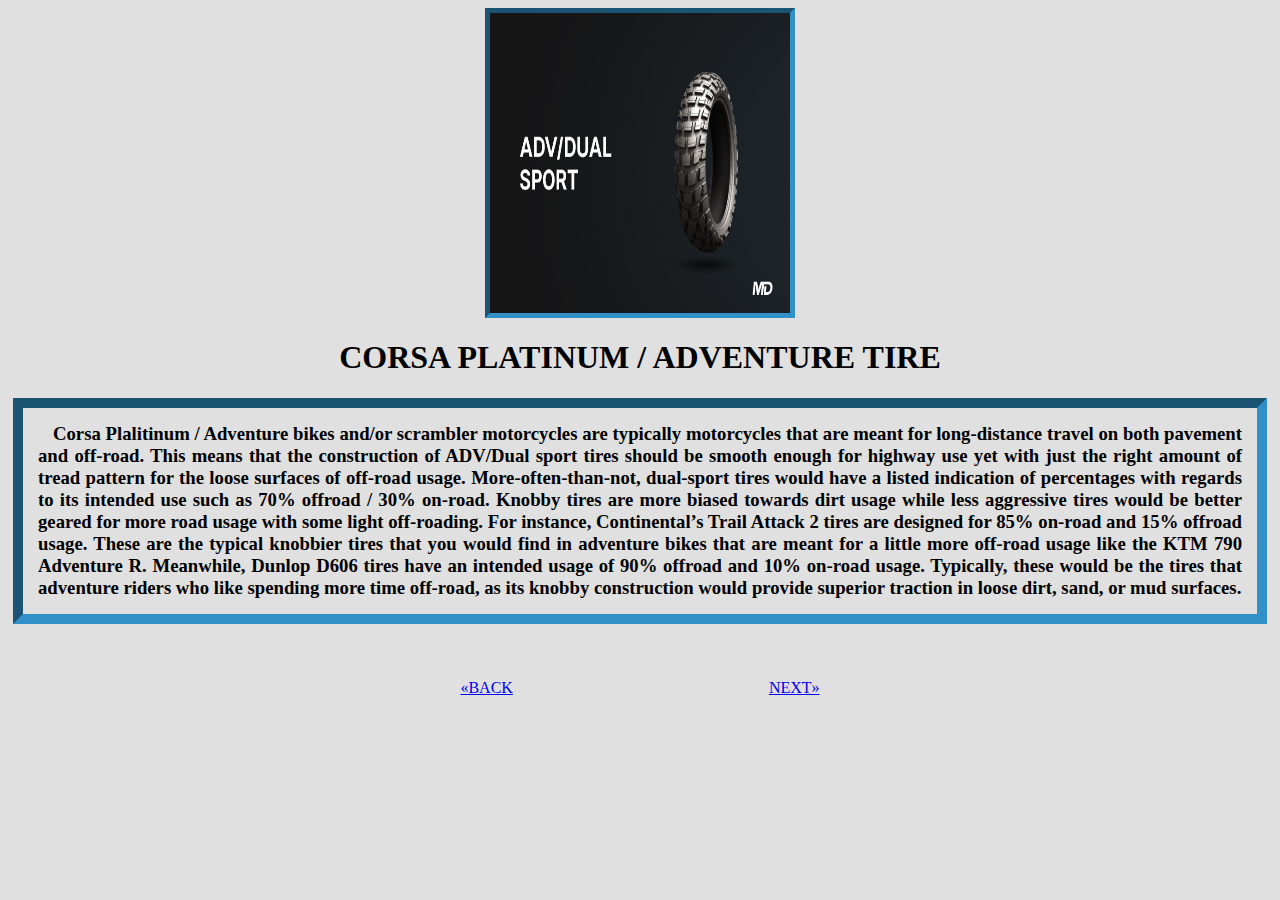
<file: ADV.html>
<html>
<head>
<style>
.blink {
                animation: blinker 1.5s linear infinite;
                color: #3090C7;
                font-family: sans-serif;
}
@keyframes blinker {
                10% {
                opacity: 0;
		}
}
img {
  border: 5px inset #3090C7;
}
.example { 
	background-color:#E0E0E0; 
} 
.textalign {
	text-align: justify;
	text-justify: inter-word;
	margin-left: 5px;
	margin-right: 5px;
	text-indent: 15px;
	padding: 15px;
	border: 10px inset #3090C7;
  	background-color: #lightgray;
}
.textcolor {
	color: cyan;
}
</style>
</head>
<body style="background-color:#E0E0E0;">
<center>
<P>
<P>
<P>
  
<img src="AD.jpg" align="center" alt="RJ 1" width="300" height="300" >
<font color="Black">
<H1>CORSA PLATINUM / ADVENTURE TIRE</H1>
</font>

<P>
<P>
<P>
<P> 

<p><h3><div class="textalign">Corsa Plalitinum / Adventure bikes and/or scrambler motorcycles are typically motorcycles that are meant for long-distance travel on both pavement and off-road. This means that the construction of ADV/Dual sport tires should be smooth enough for highway use yet with just the right amount of tread pattern for the loose surfaces of off-road usage. More-often-than-not, dual-sport tires would have a listed indication of percentages with regards to its intended use such as 70% offroad / 30% on-road. Knobby tires are more biased towards dirt usage while less aggressive tires would be better geared for more road usage with some light off-roading. For instance, Continental’s Trail Attack 2 tires are designed for 85% on-road and 15% offroad usage. These are the typical knobbier tires that you would find in adventure bikes that are meant for a little more off-road usage like the KTM 790 Adventure R. Meanwhile, Dunlop D606 tires have an intended usage of 90% offroad and 10% on-road usage. Typically, these would be the tires that adventure riders who like spending more time off-road, as its knobby construction would provide superior traction in loose dirt, sand, or mud surfaces.</div></h3></p>
<P>
<P>
<br>
<br>

<a href="Cruiser.html">&laquo;BACK</a>&nbsp;&nbsp;&nbsp;&nbsp;&nbsp;&nbsp;&nbsp;&nbsp;&nbsp;&nbsp;&nbsp;&nbsp;&nbsp;&nbsp;&nbsp;&nbsp;&nbsp;&nbsp;&nbsp;&nbsp;&nbsp;&nbsp;&nbsp;&nbsp;&nbsp;&nbsp;&nbsp;&nbsp;&nbsp;&nbsp;&nbsp;&nbsp;&nbsp;&nbsp;&nbsp;&nbsp;&nbsp;&nbsp;&nbsp;&nbsp;&nbsp;&nbsp;&nbsp;&nbsp;&nbsp;&nbsp;&nbsp;&nbsp;&nbsp;&nbsp;&nbsp;&nbsp;&nbsp;&nbsp;&nbsp;&nbsp;&nbsp;&nbsp;&nbsp;&nbsp;&nbsp;&nbsp;&nbsp;&nbsp;<a href="Offroad.html">NEXT&raquo;</a></b>

</body>
</html>
</file>
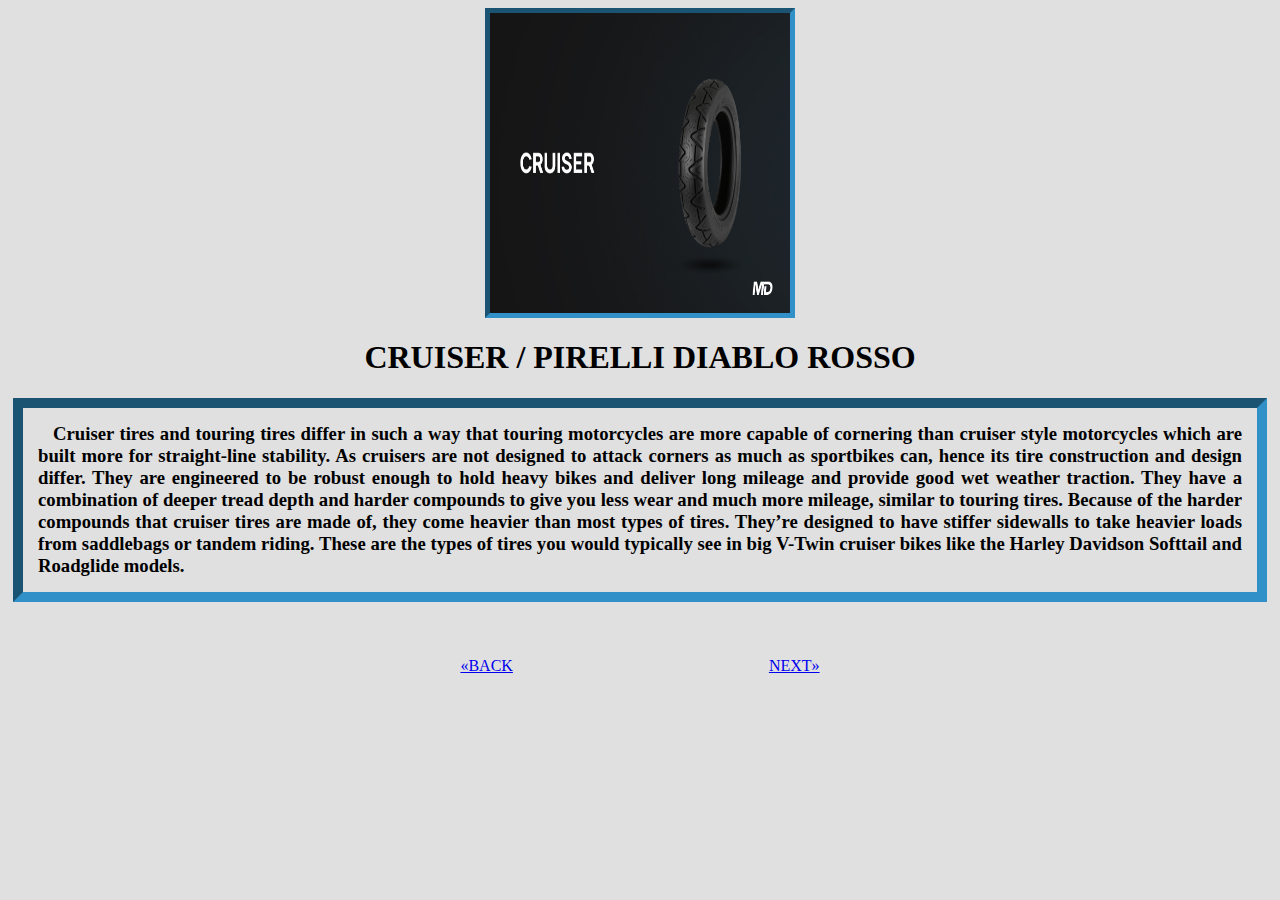
<file: Cruiser.html>
<html>
<head>
<style>
.blink {
                animation: blinker 1.5s linear infinite;
                color: #3090C7;
                font-family: sans-serif;
}
@keyframes blinker {
                10% {
                opacity: 0;
		}
}
img {
  border: 5px inset #3090C7;
}
.example { 
	background-color:#gray; 
} 
.textalign {
	text-align: justify;
	text-justify: inter-word;
	margin-left: 5px;
	margin-right: 5px;
	text-indent: 15px;
	padding: 15px;
	border: 10px inset #3090C7;
  	background-color: #lightgray;
}
.textcolor {
	color: cyan;
}
</style>
</head>
<body style="background-color:#E0E0E0;">
<center>
<P>
<P>
<P>
  
<img src="C1.jpg" align="center" alt="RJ 1" width="300" height="300" >
<font color="Black">
<H1>CRUISER / PIRELLI DIABLO ROSSO</H1>
</font>

<P>
<P>
<P>
<P> 

<p><h3><div class="textalign">Cruiser tires and touring tires differ in such a way that touring motorcycles are more capable of cornering than cruiser style motorcycles which are built more for straight-line stability. As cruisers are not designed to attack corners as much as sportbikes can, hence its tire construction and design differ. They are engineered to be robust enough to hold heavy bikes and deliver long mileage and provide good wet weather traction. They have a combination of deeper tread depth and harder compounds to give you less wear and much more mileage, similar to touring tires. Because of the harder compounds that cruiser tires are made of, they come heavier than most types of tires. They’re designed to have stiffer sidewalls to take heavier loads from saddlebags or tandem riding. These are the types of tires you would typically see in big V-Twin cruiser bikes like the Harley Davidson Softtail and Roadglide models.</div></h3></p>
<P>
<P>
<br>
<br>

<a href="index.html">&laquo;BACK</a>&nbsp;&nbsp;&nbsp;&nbsp;&nbsp;&nbsp;&nbsp;&nbsp;&nbsp;&nbsp;&nbsp;&nbsp;&nbsp;&nbsp;&nbsp;&nbsp;&nbsp;&nbsp;&nbsp;&nbsp;&nbsp;&nbsp;&nbsp;&nbsp;&nbsp;&nbsp;&nbsp;&nbsp;&nbsp;&nbsp;&nbsp;&nbsp;&nbsp;&nbsp;&nbsp;&nbsp;&nbsp;&nbsp;&nbsp;&nbsp;&nbsp;&nbsp;&nbsp;&nbsp;&nbsp;&nbsp;&nbsp;&nbsp;&nbsp;&nbsp;&nbsp;&nbsp;&nbsp;&nbsp;&nbsp;&nbsp;&nbsp;&nbsp;&nbsp;&nbsp;&nbsp;&nbsp;&nbsp;&nbsp;<a href="ADV.html">NEXT&raquo;</a></b>

</body>
</html>
</file>
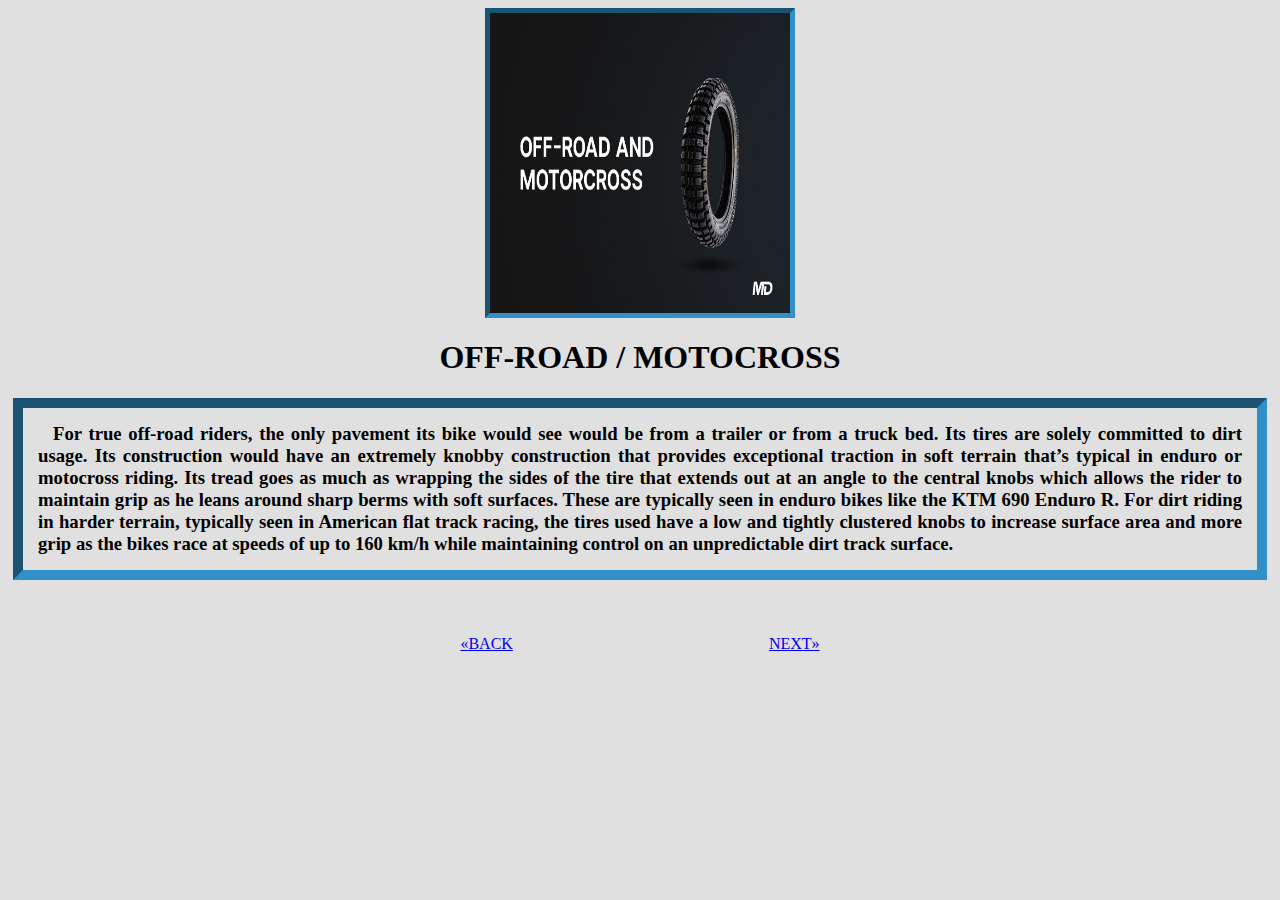
<file: Offroad.html>
<html>
<head>
<style>
.blink {
                animation: blinker 1.5s linear infinite;
                color: #3090C7;
                font-family: sans-serif;
}
@keyframes blinker {
                10% {
                opacity: 0;
		}
}
img {
  border: 5px inset #3090C7;
}
.example { 
	background-color:#E0E0E0; 
} 
.textalign {
	text-align: justify;
	text-justify: inter-word;
	margin-left: 5px;
	margin-right: 5px;
	text-indent: 15px;
	padding: 15px;
	border: 10px inset #3090C7;
  	background-color: #lightgray;
}
.textcolor {
	color: cyan;
}
</style>
</head>
<body style="background-color:#E0E0E0;">
<center>
<P>
<P>
<P>
  
<img src="OR.jpg" align="center" alt="RJ 1" width="300" height="300" >
<font color="Black">
<H1>OFF-ROAD / MOTOCROSS</H1>
</font>

<P>
<P>
<P>
<P> 

<p><h3><div class="textalign">For true off-road riders, the only pavement its bike would see would be from a trailer or from a truck bed. Its tires are solely committed to dirt usage. Its construction would have an extremely knobby construction that provides exceptional traction in soft terrain that’s typical in enduro or motocross riding. Its tread goes as much as wrapping the sides of the tire that extends out at an angle to the central knobs which allows the rider to maintain grip as he leans around sharp berms with soft surfaces. These are typically seen in enduro bikes like the KTM 690 Enduro R. For dirt riding in harder terrain, typically seen in American flat track racing, the tires used have a low and tightly clustered knobs to increase surface area and more grip as the bikes race at speeds of up to 160 km/h while maintaining control on an unpredictable dirt track surface.</div></h3></p>
<P>
<P>
<br>
<br>

<a href="ADV.html">&laquo;BACK</a>&nbsp;&nbsp;&nbsp;&nbsp;&nbsp;&nbsp;&nbsp;&nbsp;&nbsp;&nbsp;&nbsp;&nbsp;&nbsp;&nbsp;&nbsp;&nbsp;&nbsp;&nbsp;&nbsp;&nbsp;&nbsp;&nbsp;&nbsp;&nbsp;&nbsp;&nbsp;&nbsp;&nbsp;&nbsp;&nbsp;&nbsp;&nbsp;&nbsp;&nbsp;&nbsp;&nbsp;&nbsp;&nbsp;&nbsp;&nbsp;&nbsp;&nbsp;&nbsp;&nbsp;&nbsp;&nbsp;&nbsp;&nbsp;&nbsp;&nbsp;&nbsp;&nbsp;&nbsp;&nbsp;&nbsp;&nbsp;&nbsp;&nbsp;&nbsp;&nbsp;&nbsp;&nbsp;&nbsp;&nbsp;<a href="Sport.html">NEXT&raquo;</a></b>

</body>
</html>
</file>
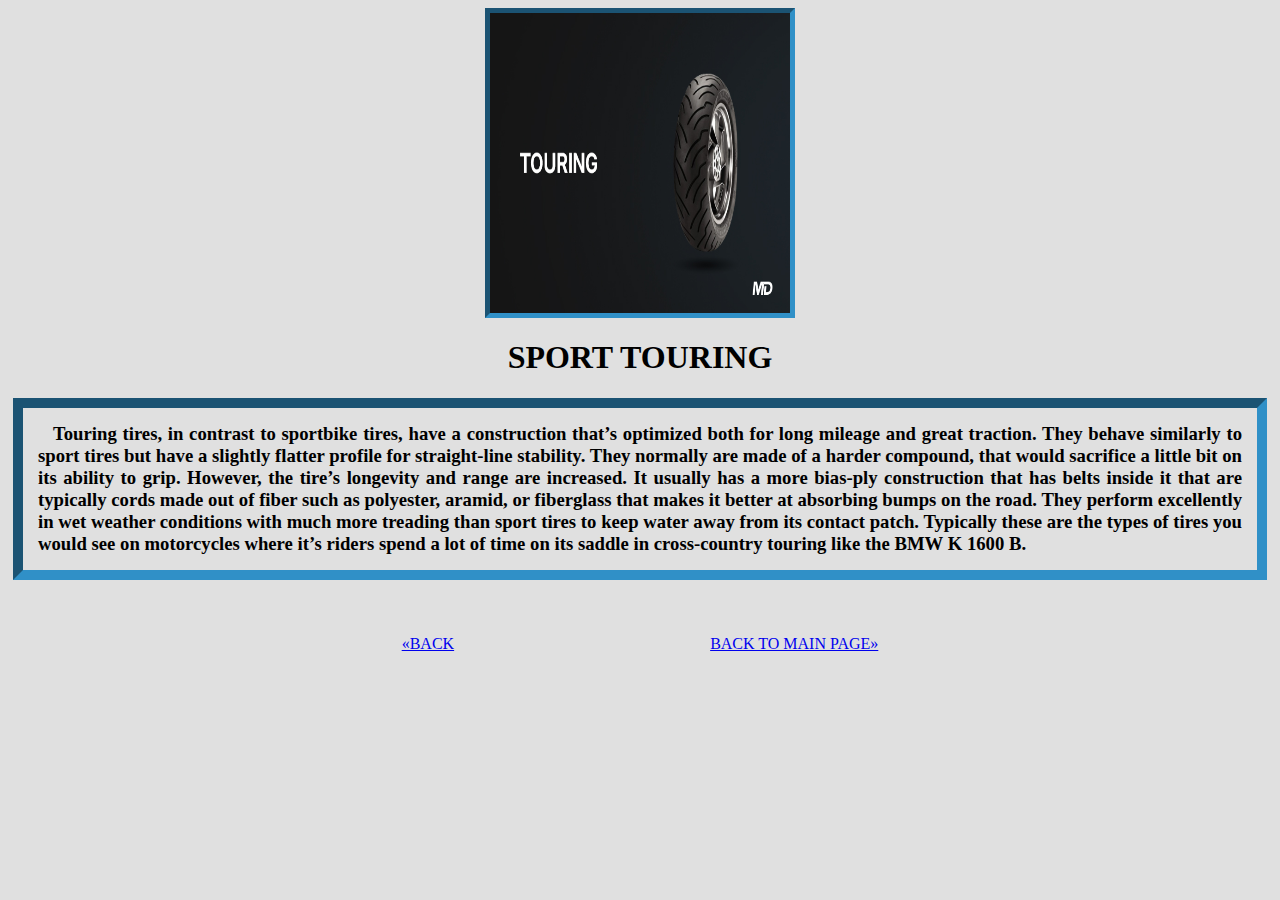
<file: Sport.html>
<html>
<head>
<style>
.blink {
                animation: blinker 1.5s linear infinite;
                color: #3090C7;
                font-family: sans-serif;
}
@keyframes blinker {
                10% {
                opacity: 0;
		}
}
img {
  border: 5px inset #3090C7;
}
.example { 
	background-color:#E0E0E0; 
} 
.textalign {
	text-align: justify;
	text-justify: inter-word;
	margin-left: 5px;
	margin-right: 5px;
	text-indent: 15px;
	padding: 15px;
	border: 10px inset #3090C7;
  	background-color: #lightgray;
}
.textcolor {
	color: cyan;
}
</style>
</head>
<body style="background-color:#E0E0E0;">
<center>
<P>
<P>
<P>
  
<img src="ST.jpg" align="center" alt="RJ 1" width="300" height="300" >
<font color="Black">
<H1>SPORT TOURING</H1>
</font>

<P>
<P>
<P>
<P> 

<p><h3><div class="textalign">Touring tires, in contrast to sportbike tires, have a construction that’s optimized both for long mileage and great traction. They behave similarly to sport tires but have a slightly flatter profile for straight-line stability. They normally are made of a harder compound, that would sacrifice a little bit on its ability to grip. However, the tire’s longevity and range are increased. It usually has a more bias-ply construction that has belts inside it that are typically cords made out of fiber such as polyester, aramid, or fiberglass that makes it better at absorbing bumps on the road.  They perform excellently in wet weather conditions with much more treading than sport tires to keep water away from its contact patch. Typically these are the types of tires you would see on motorcycles where it’s riders spend a lot of time on its saddle in cross-country touring like the BMW K 1600 B.</div></h3></p>
<P>
<P>
<br>
<br>

<a href="Offroad.html">&laquo;BACK</a>&nbsp;&nbsp;&nbsp;&nbsp;&nbsp;&nbsp;&nbsp;&nbsp;&nbsp;&nbsp;&nbsp;&nbsp;&nbsp;&nbsp;&nbsp;&nbsp;&nbsp;&nbsp;&nbsp;&nbsp;&nbsp;&nbsp;&nbsp;&nbsp;&nbsp;&nbsp;&nbsp;&nbsp;&nbsp;&nbsp;&nbsp;&nbsp;&nbsp;&nbsp;&nbsp;&nbsp;&nbsp;&nbsp;&nbsp;&nbsp;&nbsp;&nbsp;&nbsp;&nbsp;&nbsp;&nbsp;&nbsp;&nbsp;&nbsp;&nbsp;&nbsp;&nbsp;&nbsp;&nbsp;&nbsp;&nbsp;&nbsp;&nbsp;&nbsp;&nbsp;&nbsp;&nbsp;&nbsp;&nbsp;<a href="index.html">BACK TO MAIN PAGE&raquo;</a></b>

</body>
</html>
</file>
